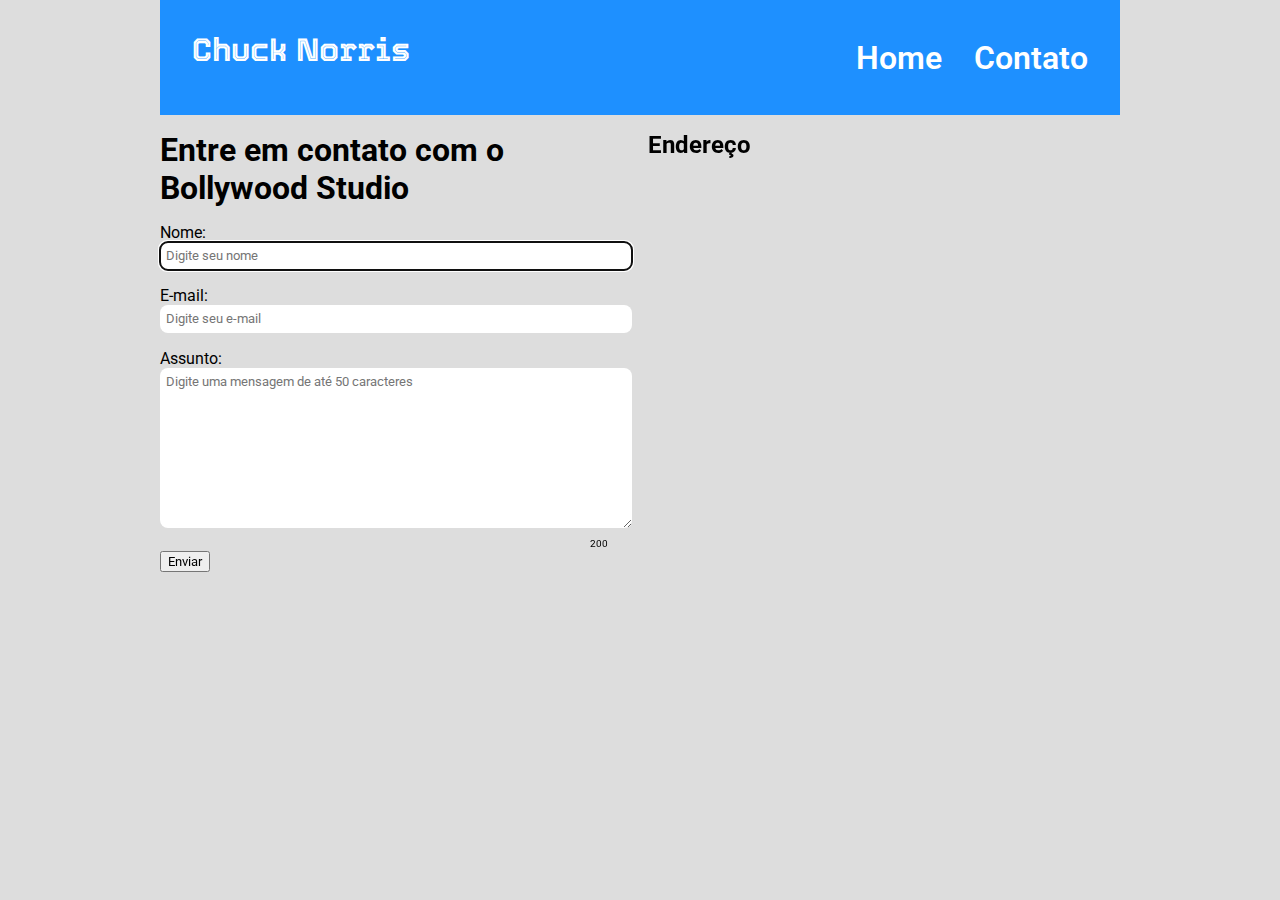
<file: contato.html>
<!DOCTYPE html>
<html lang="pt-Br">
<head>
  <meta charset="UTF-8">
  <meta http-equiv="X-UA-Compatible" content="IE=edge">
  <meta name="viewport" content="width=device-width, initial-scale=1.0">
  <title>Perfil Chuck</title>
  <link rel="shortcut icon" href="./assets/icon_chucknorris.jpg" type="image/x-icon">
  <link rel="stylesheet" href="assets/index.css">
  <script src="assets/script.js" defer></script>
</head>
<body>
  <header>
    <a href="./index.html">
      <h2 class="logo">Chuck Norris</h2>
    </a>
    <nav>
      <ul class="menu">
        <a href="./index.html">
          <li>Home</li>
        </a>
        <a href="./contato.html">
          <li>Contato</li>
        </a>
      </ul>
    </nav>
  </header>
  <main>
    <section class="form">
      <h1>Entre em contato com o Bollywood Studio</h1>
      
      <form>
        <label for = "nome">Nome:</label>
        <input type="text" id="nome" label="Digite seu nome" autofocus placeholder="Digite seu nome">
        <label for="email">E-mail:</label>
        <input type="email" id="email" placeholder="Digite seu e-mail">
        <label for="assunto">Assunto:</label>
        <textarea name="assunto" id="assunto" placeholder="Digite uma mensagem de até 50 caracteres"></textarea>
        <p id="countChar"></p>
        <button id="enviar">Enviar</button>
      </form>
      
    </section>
    <section class="form">
      <h2>Endereço</h2>
      <iframe src="https://www.google.com/maps/embed?pb=!1m18!1m12!1m3!1d133409.98710015832!2d72.75895070204444!3d19.139937906673165!2m3!1f0!2f0!3f0!3m2!1i1024!2i768!4f13.1!3m3!1m2!1s0x3be7b79e55cd828f%3A0xbc2f09ece259473a!2sBollywood%20Studio!5e0!3m2!1sen!2sbr!4v1676599146617!5m2!1sen!2sbr" style="border:0;" allowfullscreen="true" loading="lazy" referrerpolicy="no-referrer-when-downgrade"></iframe>
    </section>  
  </main>
</body>
</html>
</file>
<file: assets/index.css>
@import url('https://fonts.googleapis.com/css2?family=Roboto:ital,wght@0,400;0,500;0,700;1,400;1,500&family=Tourney:ital,wght@1,300&display=swap');
:root {
  --backgroundDay: #ddd;
  --backGroundNight: #1d1d1d;
  --blueTitle: dodgerblue;
  --blueTitleDisable: #4fa4f8;
  --textColorDay: #1d1d1d;
  --textColorNight: #ddd;
}
*{
  margin:0;
  font-family: 'Roboto', sans-serif;
  box-sizing: border-box;
}
a, ul {
  text-decoration: none;
  margin: none;
  padding: 0;
}

body {
  background-color: var(--backgroundDay);
}

header {
  display: flex;
  flex-wrap: wrap;
  gap: 3rem;
  align-items: center;
  justify-content: center;
  max-width: 100%;
  background-color: dodgerblue;
  margin-bottom: 2rem;

}
header h2 {
  display: block;
  font-size: 2rem;
  text-align: center;
}

h1, h2 {
  margin-bottom: 1rem;
}

.menu {
  max-width: 100%;
  display:flex;
  flex-wrap: wrap;
  gap: 2rem;
  justify-content: center;
  align-items: center;
}
.logo {
  font-family: 'Tourney', cursive;
  color: #fff;
}
.menu a{
  color: #fff;
  font-weight: 600;
  text-decoration: none;
}
.menu a:hover {
  cursor: pointer;
  color: black;
  transition: 1s;
}

li{
  list-style: none;
  display: inline-block;
  font-size: 2rem;
}
label, input, button {
  display: block;
}

img {
  max-width: 100%;
  margin: 1rem 0;
}

main, header {
  max-width: 75%;
  margin: 0 auto;
}

main {
  display: flex;
  gap:1rem;
  flex-direction: column;
  align-items: center;

}
.form {
  width: 50%;
  margin-top: 1rem;
}
input, textarea {
  border: none;
  border-radius: 8px;
  padding: .4rem;
}
input {
  margin-bottom: 1rem;
}

#countChar {
  text-align: right;
  font-size: .6rem;
  display: inline-block;
  width: 95%;
  margin: 0;
  padding: 0;
}

iframe {
  width: 100% ;
  height: 20rem;
}

@media only screen and (min-width: 579px) {
  header {
    justify-content: space-between;
    padding: 2rem;
  }
  main {
    flex-direction: row;
    align-items: normal;
  }
}
</file>
